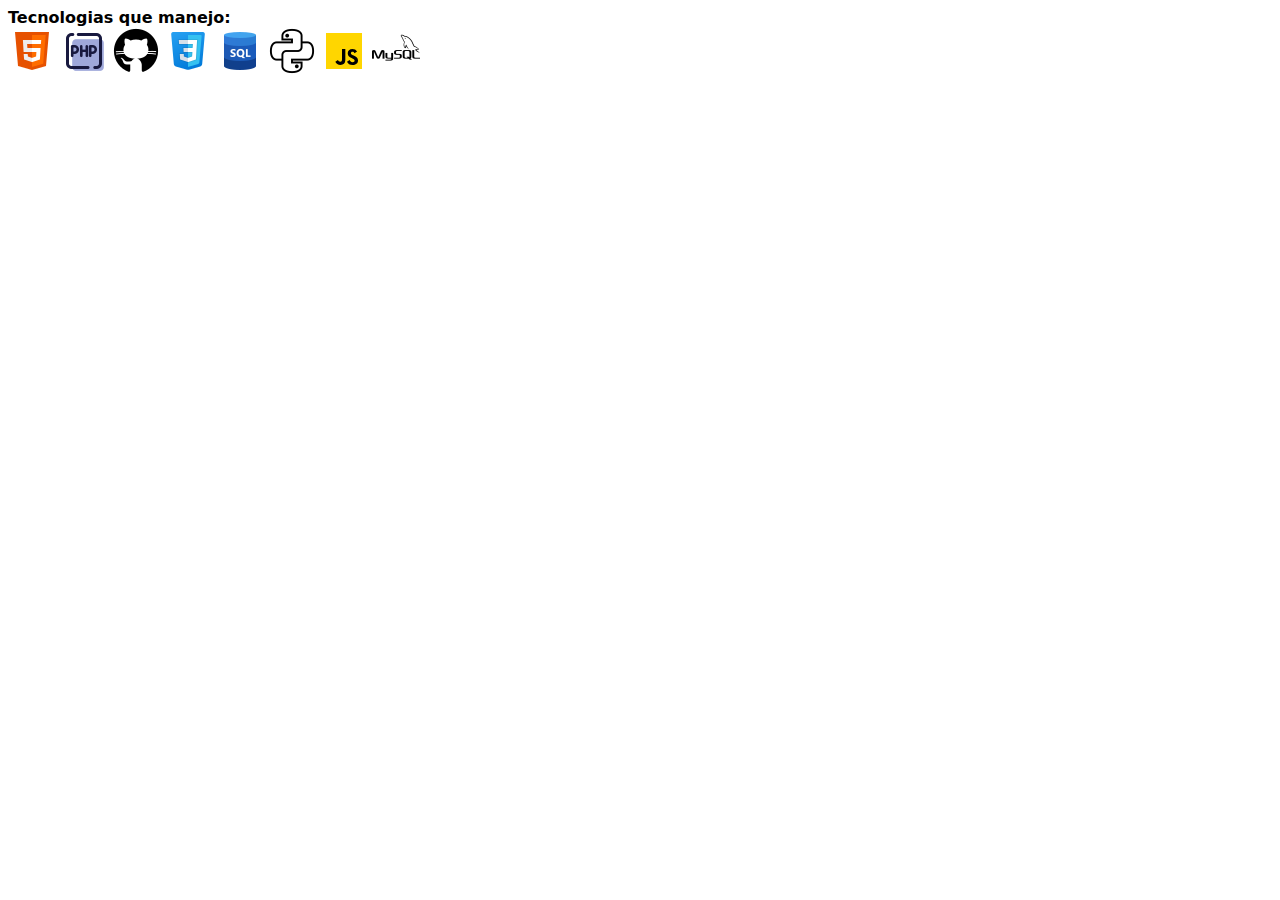
<file: tecnologias.html>
<!DOCTYPE html>
<html lang="en">
<head>
    <meta charset="UTF-8">
    <meta name="viewport" content="width=device-width, initial-scale=1.0">
    <title>Document</title>
</head>
<body>
     <div class="container_tecnologias">
            <span class=" texto-tecnologias" style="font-weight: 600; font-family: 'Poppins',system-ui,Segoe UI,Roboto,Helvetica,Arial,sans-serif">Tecnologias que manejo:</span>
            <div class="container_iconos">
                <img src="img/imgdetails/html.png">
                <img src="img/imgdetails/php2.png">
                <img src="img/imgdetails/github.png">
                <img src="img/imgdetails/css.png">
                <img  src="img/imgdetails/sql.png">
                <img src="img/imgdetails/pythonn.png">
                <svg xmlns="http://www.w3.org/2000/svg" xmlns:xlink="http://www.w3.org/1999/xlink" viewBox="0 0 48 48" width="48px" height="48px"><path style="fill:#FFD600;" d="M6,42V6h36v36H6z"/><path style="fill:#000001;" d="M29.538,32.947c0.692,1.124,1.444,2.201,3.037,2.201c1.338,0,2.04-0.665,2.04-1.585  c0-1.101-0.726-1.492-2.198-2.133l-0.807-0.344c-2.329-0.988-3.878-2.226-3.878-4.841c0-2.41,1.845-4.244,4.728-4.244  c2.053,0,3.528,0.711,4.592,2.573l-2.514,1.607c-0.553-0.988-1.151-1.377-2.078-1.377c-0.946,0-1.545,0.597-1.545,1.377  c0,0.964,0.6,1.354,1.985,1.951l0.807,0.344C36.452,29.645,38,30.839,38,33.523C38,36.415,35.716,38,32.65,38  c-2.999,0-4.702-1.505-5.65-3.368L29.538,32.947z"/><path style="fill:#000001;" d="M17.952,33.029c0.506,0.906,1.275,1.603,2.381,1.603c1.058,0,1.667-0.418,1.667-2.043V22h3.333  v11.101c0,3.367-1.953,4.899-4.805,4.899c-2.577,0-4.437-1.746-5.195-3.368L17.952,33.029z"/></svg>
                <img src="img/imgdetails/mysql2.png">
            </div>
        </div>
</body>
</html>
</file>
